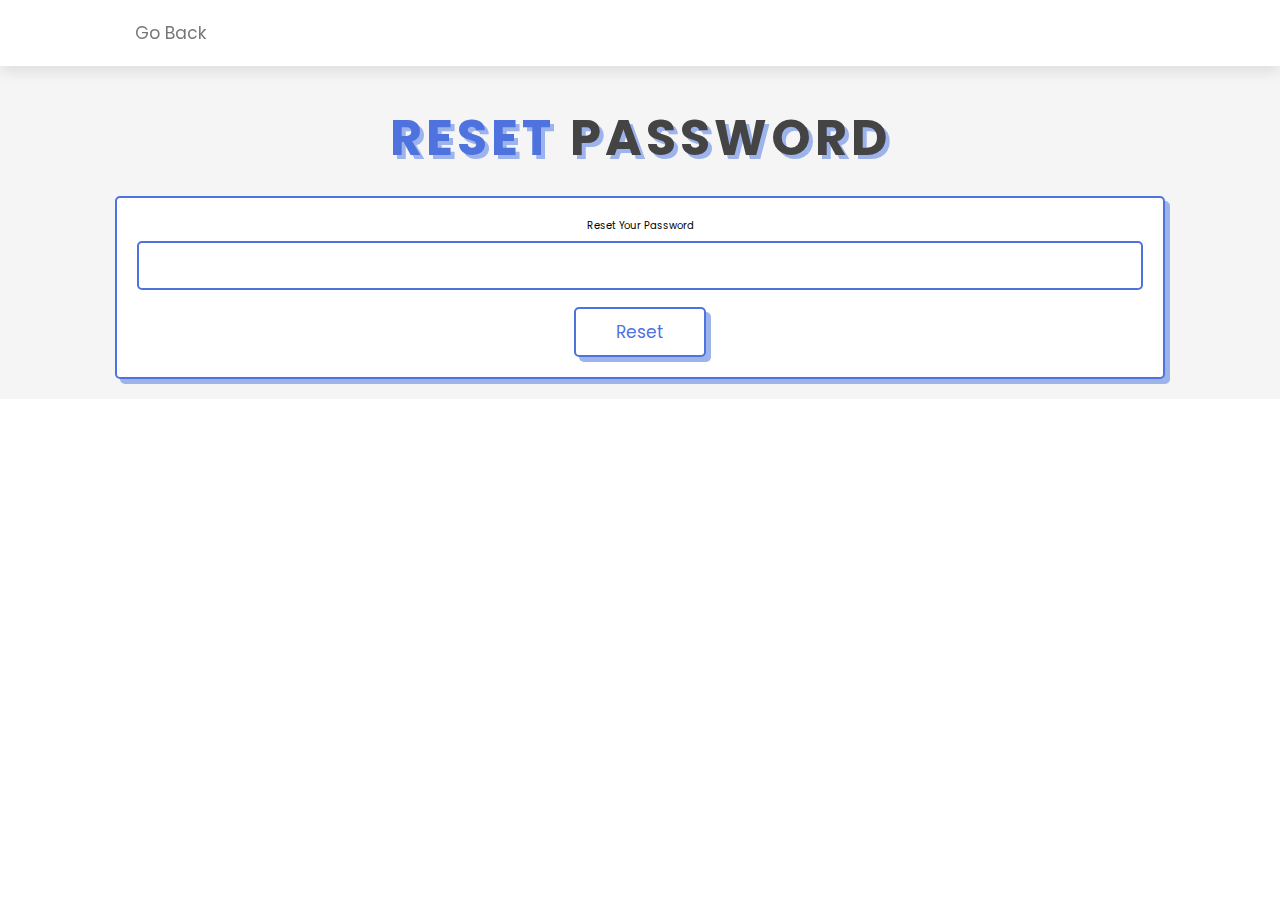
<file: forgot.html>
<!doctype html>
<html lang="en">
	<head>
		<meta charset="utf-8">
		<meta name="viewport" content="width=device-width, initial-scale=1, shrink-to-fit=no">
		<meta name="description" content="">
		<meta http-equiv="X-UA-Compatible" content="IE=edge">
		<meta name="author" content="">
        <title>Three Modern Assessment</title>
		 <!-- custom css file link  -->
		 <link rel="stylesheet" text="text/css" href="style.css">
	   
    
<!-- header section starts  -->

<header class="header">

    <nav class="navbar">
        <a href="index.html#!/login">Go Back</a>
    </nav>

<div id="menu-btn" class="fas fa-bars"></div>

</header>
</head>

	<body>
	

<section class="book" id="book">
<br>
<br>
<br>
<br><br><h1 class="heading"> <span>RESET</span> PASSWORD</h1>  

 
<div class="row">
	
	<form name="form" ng-submit="vm.login()" role="form">
		
		<div class="form-group" ng-class="{ 'has-error': form.password.$dirty && form.password.$error.required }">
		<label for="password">Reset Your Password</label>
		<input type="password" name="password" id="password" class="box" ng-model="vm.password" required />
		
		</div>
		<div class="form-actions" layout="row">
		<button type="submit" onclick="myFunction()" class="btn btn-primary">Reset</button>
        <script>
            function myFunction() {
                    // Simulate a mouse click:
window.location.href = "index.html#!/login";
                    alert("Your Password has been Updated Successfully!");
                  }
              
            </script>
		
		</form>
				</div>
		</section>
</body>
</html>
</file>
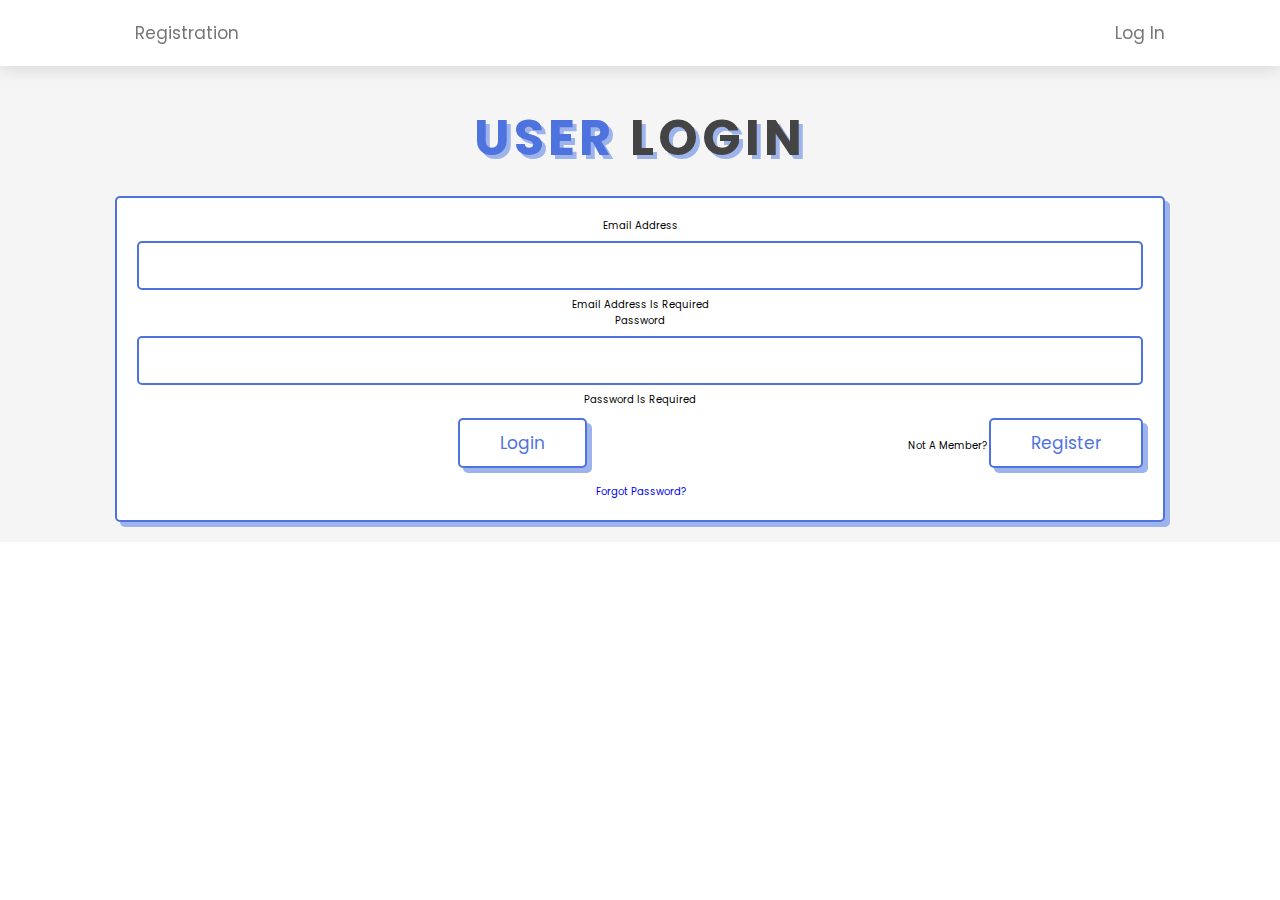
<file: login.html>
<!doctype html>
<html lang="en">
	<head>
		<meta charset="utf-8">
		<meta name="viewport" content="width=device-width, initial-scale=1, shrink-to-fit=no">
		<meta name="description" content="">
		<meta http-equiv="X-UA-Compatible" content="IE=edge">
		<meta name="author" content="">
		<title>LOG IN</title>
		 <!-- custom css file link  -->
		 <link rel="stylesheet" text="text/css" href="style.css">
	   
    
<!-- header section starts  -->

<header class="header">

   
<nav class="navbar">
	<a href="#!/register"> Registration</a>
</nav>
<nav class="navbar">
	<a href="#!/login">Log In</a>
</nav>

<div id="menu-btn" class="fas fa-bars"></div>

</header>
</head>

	<body>
	

<section class="book" id="book">
<br>
<br>
<br>
<br><br><h1 class="heading"> <span>USER</span> LOGIN</h1>  

 
<div class="row">
			
	<form name="form" ng-submit="vm.login()" role="form">
		<div class="form-group" ng-class="{ 'has-error': form.email.$dirty && form.email.$error.required }">
		<label for="email">Email address</label>
		<input type="text" name="email" id="email" class="box" ng-model="vm.email" required />
		<span ng-show="form.email.$dirty && form.email.$error.required" class="help-block">Email address is required</span>
		</div>
		<div class="form-group" ng-class="{ 'has-error': form.password.$dirty && form.password.$error.required }">
		<label for="password">Password</label>
		<input type="password" name="password" id="password" class="box" ng-model="vm.password" required />
		<span ng-show="form.password.$dirty && form.password.$error.required" class="help-block">Password is required</span>
		</div>
		<div class="form-actions" layout="row">
		<button type="submit" class="btn btn-primary">Login</button>
	
		<span style="float:right">Not a member?  <a href="#!/register" class="btn btn-link">Register</a></span>
		</div>
		<br>
		<a href="forgot.html">Forgot password?</a>
		</form>
				</div>
		</section>
</body>
</html>
</file>
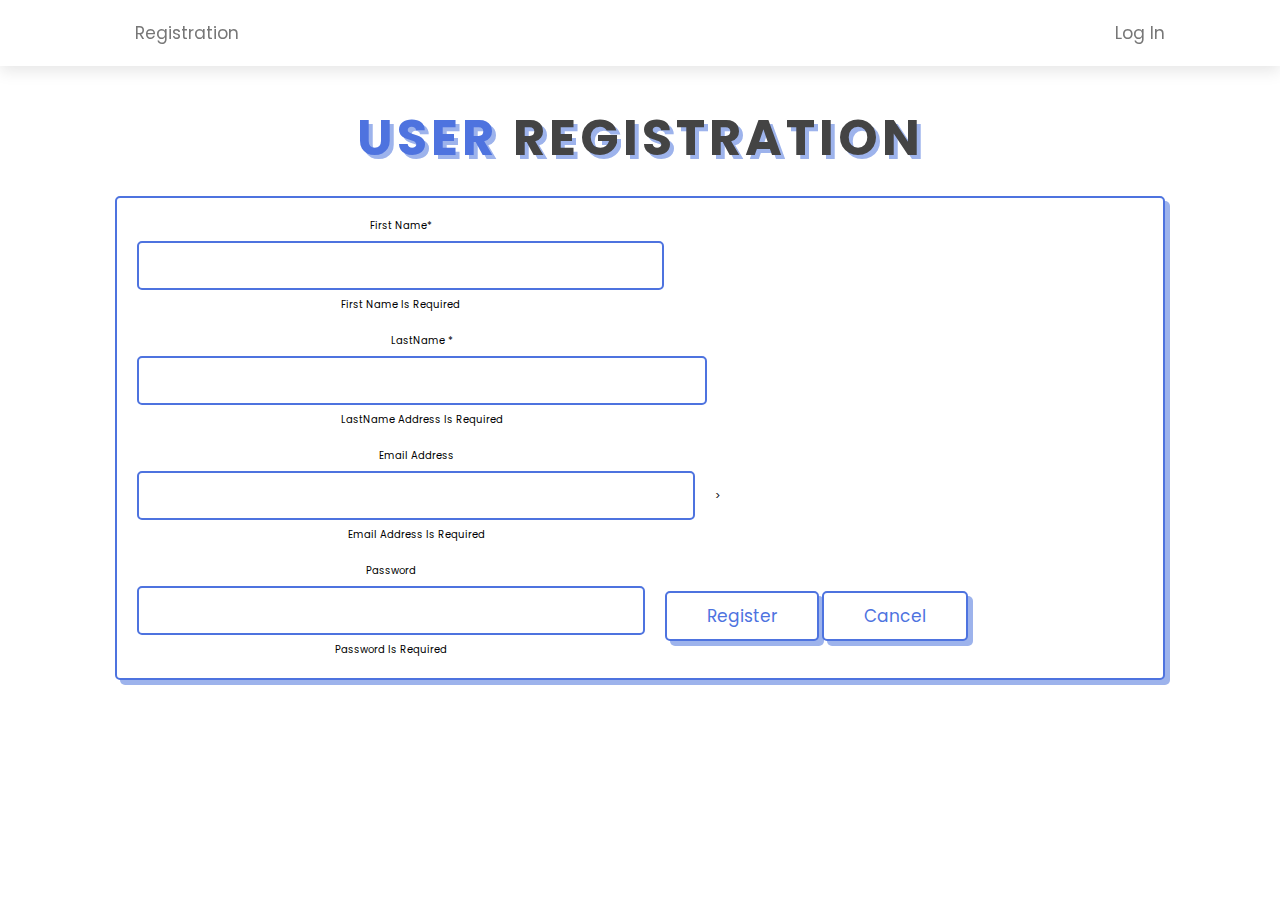
<file: register.html>
<!doctype html>
<html lang="en">
	<head>
		<meta charset="utf-8">
		<meta name="viewport" content="width=device-width, initial-scale=1, shrink-to-fit=no">
		<meta name="description" content="">
		<meta http-equiv="X-UA-Compatible" content="IE=edge">
		<meta name="author" content="">
	
		<!-- font awesome cdn link -->
		<link rel="stylesheet" href="https://cdnjs.cloudflare.com/ajax/libs/font-awesome/5.15.4/css/all.min.css">

		 <!-- custom css file link  -->
		 <link rel="stylesheet" text="text/css" href="./style.css">
	   
    
<!-- header section starts  -->

<header class="header">

<nav class="navbar">
	<a href="#!/register"> Registration</a>
</nav>
<nav class="navbar">
	<a href="#!/">Log In</a>
</nav>


<div id="menu-btn" class="fas fa-bars"></div>

</header>
</head>

<div class="container">
<body>
<section class="book" id="book">
<br>
<br>
<br>
<br><br><h4 class="heading"> <span>USER</span> REGISTRATION </h4>  

 
<div class="row">
   
					<form name="form"  ng-submit="vm.register()" role="form">
                        <div class="row">
							<div class="col-md-6">
								<div class="form-group" ng-class="{ 'has-error': form.firstName.$dirty && form.firstName.$error.required }">
									<label for="firstName">first Name<span class="text-danger">*</span></label>
                                    <input type="text" name="firstName" id="firstName" class="box" ng-model="vm.user.firstName" required />
                                    <span ng-show="form.firstName.$dirty && form.firstName.$error.required" class="help-block">first name is required</span>
                                    </div>
							</div>						

                                <div class="col-md-6">
                                    <div class="form-group" ng-class="{ 'has-error': form.lastName.$dirty && form.lastName.$error.required }">
                                        <label for="lastName">lastName <span class="text-danger">*</span></label>
                                        <input type="lastName" name="lastName" id="lastName" class="box" ng-model="vm.user.lastName" required />
                                        <span ng-show="form.lastName.$dirty && form.lastName.$error.required" class="help-block">lastName address is required</span>
                                        </div>
                                </div>

                                 <div class="col-md-6">
                                <div class="form-group" ng-class="{ 'has-error': form.email.$dirty && form.email.$error.required }">
                                <label for="email">Email address</label>
                                <input type="text" name="email" id="email" class="box" ng-model="vm.user.email" required />
                                <span ng-show="form.email.$dirty && form.email.$error.required" class="help-block">Email address is required</span>
                                </div>
                            </div>
>

                                <div class="col-md-6">
                                <div class="form-group" ng-class="{ 'has-error': form.password.$dirty && form.password.$error.required }">
                                <label for="password">Password</label>
                                <input type="password" name="password" id="password" class="box" ng-model="vm.user.password" required />
                                <span ng-show="form.password.$dirty && form.password.$error.required" class="help-block">Password is required</span>
                                </div>
                            </div>

                           
    <div class="form-actions">
        <button type="submit"  class="btn btn-primary">Register</button>
     
        <a href="#!/" class="btn btn-link">Cancel</a>
        </div>

					</form>
					
    </div>

</section>
			
</div>
</body>
</html>
</file>
<file: style.css>
@import url('https://fonts.googleapis.com/css2?family=Poppins:wght@100;200;300;400;500;600;700&display=swap');

:root{
    --blue:#4e73df;
    --black:#444;
    --light-color:#777;
    --box-shadow:.5rem .5rem 0 #9db3ec;
    --text-shadow:.4rem .4rem 0 #9db3ec;
    --border:.2rem solid #4e73df;
}

*{
    font-family: 'Poppins', sans-serif;
    margin:0; padding: 0;
    box-sizing: border-box;
    outline: none; border: none;
    text-transform: capitalize;
    transition: all .2s ease-out;
    text-decoration: none;
}

html{
    font-size: 62.5%;
    overflow-x: hidden;
    scroll-padding-top: 7rem;
    scroll-behavior: smooth;
}

section{
    padding:2rem 9%;
}

section:nth-child(even){
    background: #f5f5f5;
}

.heading{
    text-align: center;
    padding-bottom: 2rem;
    text-shadow: var(--text-shadow);
    text-transform: uppercase;
    color:var(--black);
    font-size: 5rem;
    letter-spacing: .4rem;
}

.heading span{
    text-transform: uppercase;
    color:var(--blue);
}

.btn{
    display: inline-block;
    margin-top: 1rem;
    padding: .5rem;
    padding-left: 1rem;
    border:var(--border);
    border-radius: .5rem;
    box-shadow: var(--box-shadow);
    color:var(--blue);
    cursor: pointer;
    font-size: 1.7rem;
    background: #fff;
}

.btn span{
    padding:.7rem 1rem;
    border-radius: .5rem;
    background: var(--blue);
    color:#fff;
    margin-left: .5rem;
}

.btn:hover{
    background: var(--blue);
    color:#fff;
}

.btn:hover span{
    color: var(--blue);
    background:#fff;
    margin-left: 1rem;
}

.header{
    padding:2rem 9%;
    position: fixed;
    top:0; left: 0; right: 0;
    z-index: 1000;
    box-shadow: 0 .5rem 1.5rem rgba(0, 0, 0, .1);
    display: flex;
    align-items: center;
    justify-content: space-between;
    background: #fff;
}

.header .logo{
    font-size: 2.5rem;
    color: var(--black);
}

.header .logo i{
    color: var(--blue);
}

.header .navbar a{
    font-size: 1.7rem;
    color: var(--light-color);
    margin-left: 2rem;
}

.header .navbar a:hover{
    color: var(--blue);
}

#menu-btn{
    font-size: 2.5rem;
    border-radius: .5rem;
    background: #eee;
    color:var(--blue);
    padding: 1rem 1.5rem;
    cursor: pointer;
    display: none;
}

.home{
    display: flex;
    align-items: center;
    flex-wrap: wrap;
    gap:1.5rem;
    padding-top: 10rem;
}


.book .row{
    display: flex;
    align-items: center;
    flex-wrap: wrap;
    gap:2rem;
}
 

.book .row form{
    width: 80%;
    height: 50%;
    flex:1 1 45rem;
    background: rgb(255, 255, 255);
    border:var(--border);
    box-shadow: var(--box-shadow);
    text-align: center;
    padding: 2rem;
    border-radius: .5rem;
}

.book .row form h3{
    color:var(--black);
    padding-bottom: 1rem;
    font-size: 3rem;
}

.book .row form .box{
    width: 100%;
    margin:.7rem 0;
    border-radius: .5rem;
    border:var(--border);
    font-size: 1.6rem;
    color: var(--black);
    text-transform: none;
    padding: 1rem;
}

.book .row form .btn{
 
    padding:1rem 4rem;
}

/*home*/
@import url('https://fonts.googleapis.com/css2?family=Poppins:wght@300;400;500;600&display=swap');
:root{
    --main-color: #4e73df;
    --color-dark: #1d2231;
    --text-grey: #8390a2;
}
*{
    padding: 0;
    margin: 0;
    box-sizing: border-box;
    list-style-type: none;
    text-decoration: none;
    font-family: 'Poppins', sanserif;

}

.sidebar{
    width: 200px;
    position: fixed;
    left: 0;
    top: 0;
    height: 100%;
    background: var(--main-color);
    
}

.sidebar-brand{
    height: 90px;
    padding-left: 1 rem 0rem 1rem 2rem;
    color: #fff;
}

.sidebar-brand span{
    display: inline-block;
    padding-right: 1rem;

}

.sidebar-menu li{
    width: 100%;
    margin-bottom: 1.7rem;
    padding-left: 2rem;
}

.sidebar-menu a{
    padding-left: 1rem;
    display: block;
    color: #fff;
    font-size: 1.1rem;
    
}
.active, .sidebar-menu ul li:hover
 {
     background: rgb(183, 190, 211);
     padding-top: 1rem;
     padding-bottom: 1rem;
     color: var(--main-color);
     border-radius: 30px 0px 0px 30px;
 }

.sidebar-menu a span:first-child{
    font-size:1.5rem;
    padding-right: 1rem;
}

.main-content{
    transition: margin-left 300ms;
    margin-left: 200px;
}
.main-content header{
    background: #fff;
    display: flex;
    justify-content: space-between;
    padding: 1rem 1.5rem;
    box-shadow: 2px 2px 10px rgba(0, 0, 0, 0.2);
    position: fixed;
    left: 200px;
    width: calc(100% - 200px);
    top: 0;
  
}
.main-content header h2{
    color: #222;
}

.main-content header label span{
    font-size: 1.7rem;
    padding-left: 1rem;
}
.search-wrapper{
    border: 1px solid #f0f0f0;
    border-radius: 30px;
    height: 50px;
    display: flex;
    align-items: center;
    overflow-x: hidden;
}

.search-wrapper span{
    display: inline-block;
    padding: 0rem 1rem;
    font-size: 1.5rem;
}
.search-wrapper input{
    height: 100%;
    padding: .5rem;
    border: none;
    outline: none;
}

.user-wrapper{
    display: flex;
    align-items: center;
}

.user-wrapper img{
    border-radius: 50%;
    margin-right: 1rem;
}

.user-wrapper h4{
    margin-bottom: 0rem !important;
}
.user-wrapper small{
    display: inline-block;
    color: var(--text-grey);
    margin-top: -10px !important;
}
main{
    margin-top: 0px;
    padding: 2rem 1.5rem;
    background: #f1f5f9;
    min-height: calc(100vh - 10px);
}

.cards{
    display: grid;
     grid-template-columns: repeat(1, 1fr);
   /* grid-template-columns: repeat(1, 1fr);*/
    grid-gap: 2rem;
    margin-top: 1rem;
    
}

.card-single{
    display: flex;
    justify-content: space-between;
    background: #fff;
    padding: 2rem;
    border-radius: 2px;
    width: 80%;
    height: 200%;
}

.card-single div:last-child span{
    font-size: 3rem;
    color: var(--main-color);
}

.card-single div:first-child span
{
    color: var(--text-grey);
}


/* media queries  */
@media (max-width:991px){

    html{
        font-size: 55%;
    }

    .header{
        padding: 2rem;
    }

    section{
        padding:2rem;
    }

}

@media (max-width:768px){

    #menu-btn{
        display: initial;
    }

    .header .navbar{
        position: absolute;
        top:115%; right: 2rem;
        border-radius: .5rem;
        box-shadow: var(--box-shadow);
        width: 30rem;
        border: var(--border);
        background: #fff;
        transform: scale(0);
        opacity: 0;
        transform-origin: top right;
        transition: none;
    }

    .header .navbar.active{
        transform: scale(1);
        opacity: 1;
        transition: .2s ease-out;
    }

    .header .navbar a{
        font-size: 2rem;
        display: block;
        margin:2.5rem;
    }

}

@media (max-width:450px){

    html{
        font-size: 50%;
    }

}
</file>
